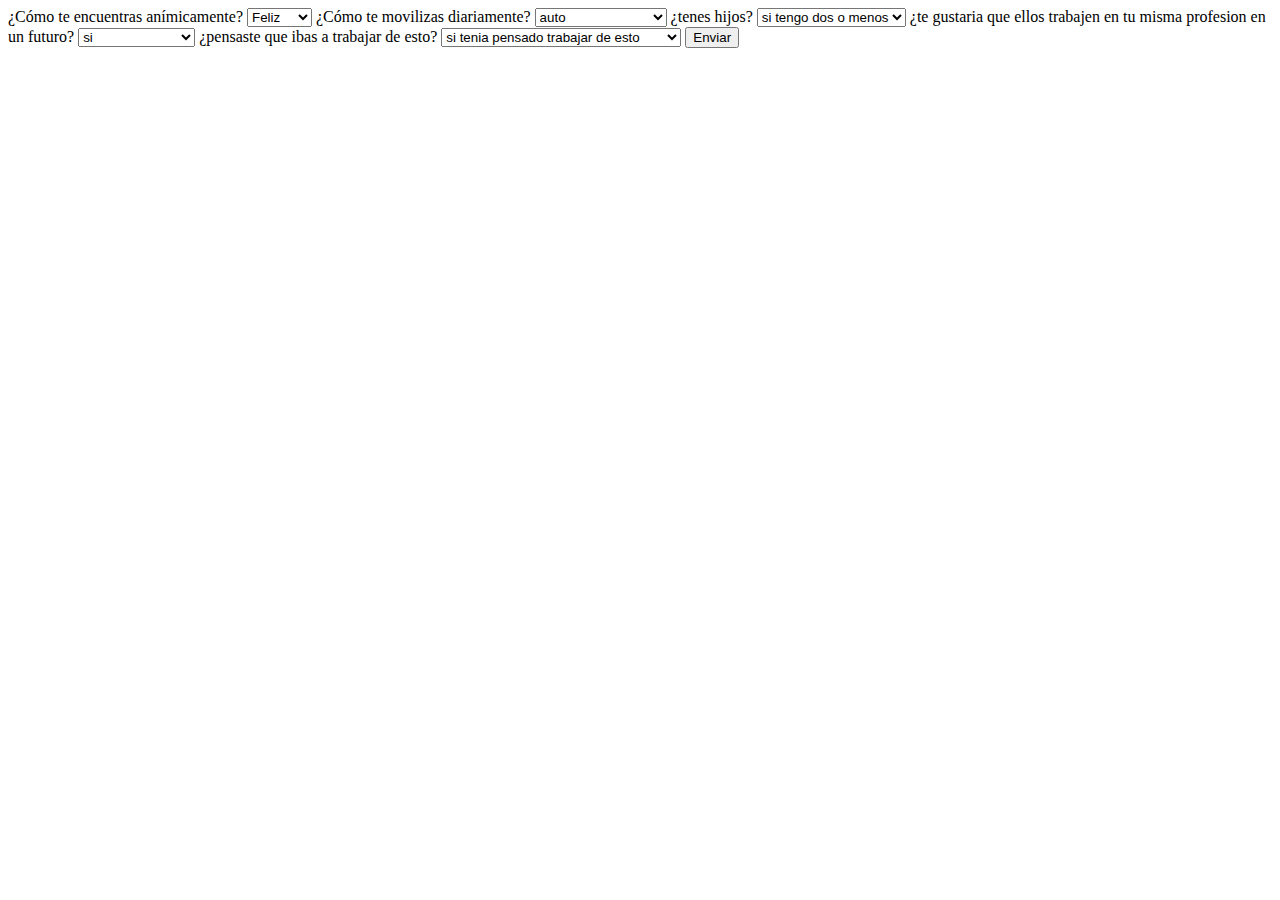
<file: ENCUESTA 1.html>
<!DOCTYPE html>
<html lang="en">
<head>
    <meta charset="UTF-8">
    <meta name="viewport" content="width=device-width, initial-scale=1.0">
    <title>Document</title>
    <script src="C:\Users\Alv\Desktop\TPO DESARROLLO WEB\ENCUESTA 1.js"></script>
</head>
<body>
    <form id="encuestaForm">
        <label for="animo">¿Cómo te encuentras anímicamente?</label>
        <select id="animo" name="animo">
            <option value="feliz">Feliz</option>
            <option value="triste">Triste</option>
            <option value="neutral">Neutral</option>
        </select>

        <label for="movilidad">¿Cómo te movilizas diariamente?</label>
        <select id="movilidad" name="movilidad">
            <option value="auto">auto</option>
            <option value="colectivo y/o subte">colectivo y/o subte</option>
            <option value="caminando">caminando</option>
            <option value="bicicleta">bicicleta</option>
        </select>

        <label for="hijos">¿tenes hijos?</label>
        <select id="hijos" name="hijos">
            <option value="si dos o menos">si tengo dos o menos</option>
            <option value="si dos a tres">si tengo dos a tres</option>
            <option value="si tres o mas">si tengo tres o mas</option>
            <option value="no no tengo">no no tengo</option>
        </select>

        <label for="futuro">¿te gustaria que ellos trabajen en tu misma profesion en un futuro?</label>
        <select id="futuro" name="futuro">
            <option value="si">si</option>
            <option value="no">no</option>
            <option value="no se">no lo e pensado</option>
        </select>

        <label for="pensar">¿pensaste que ibas a trabajar de esto?</label>
        <select id="pensar" name="pensar">
            <option value="si">si tenia pensado trabajar de esto</option>
            <option value="no">no no tenia pensado trabajar de esto</option>
        </select>
        <input type="submit" value="Enviar">
    </form>
</body>
</html>
</file>
